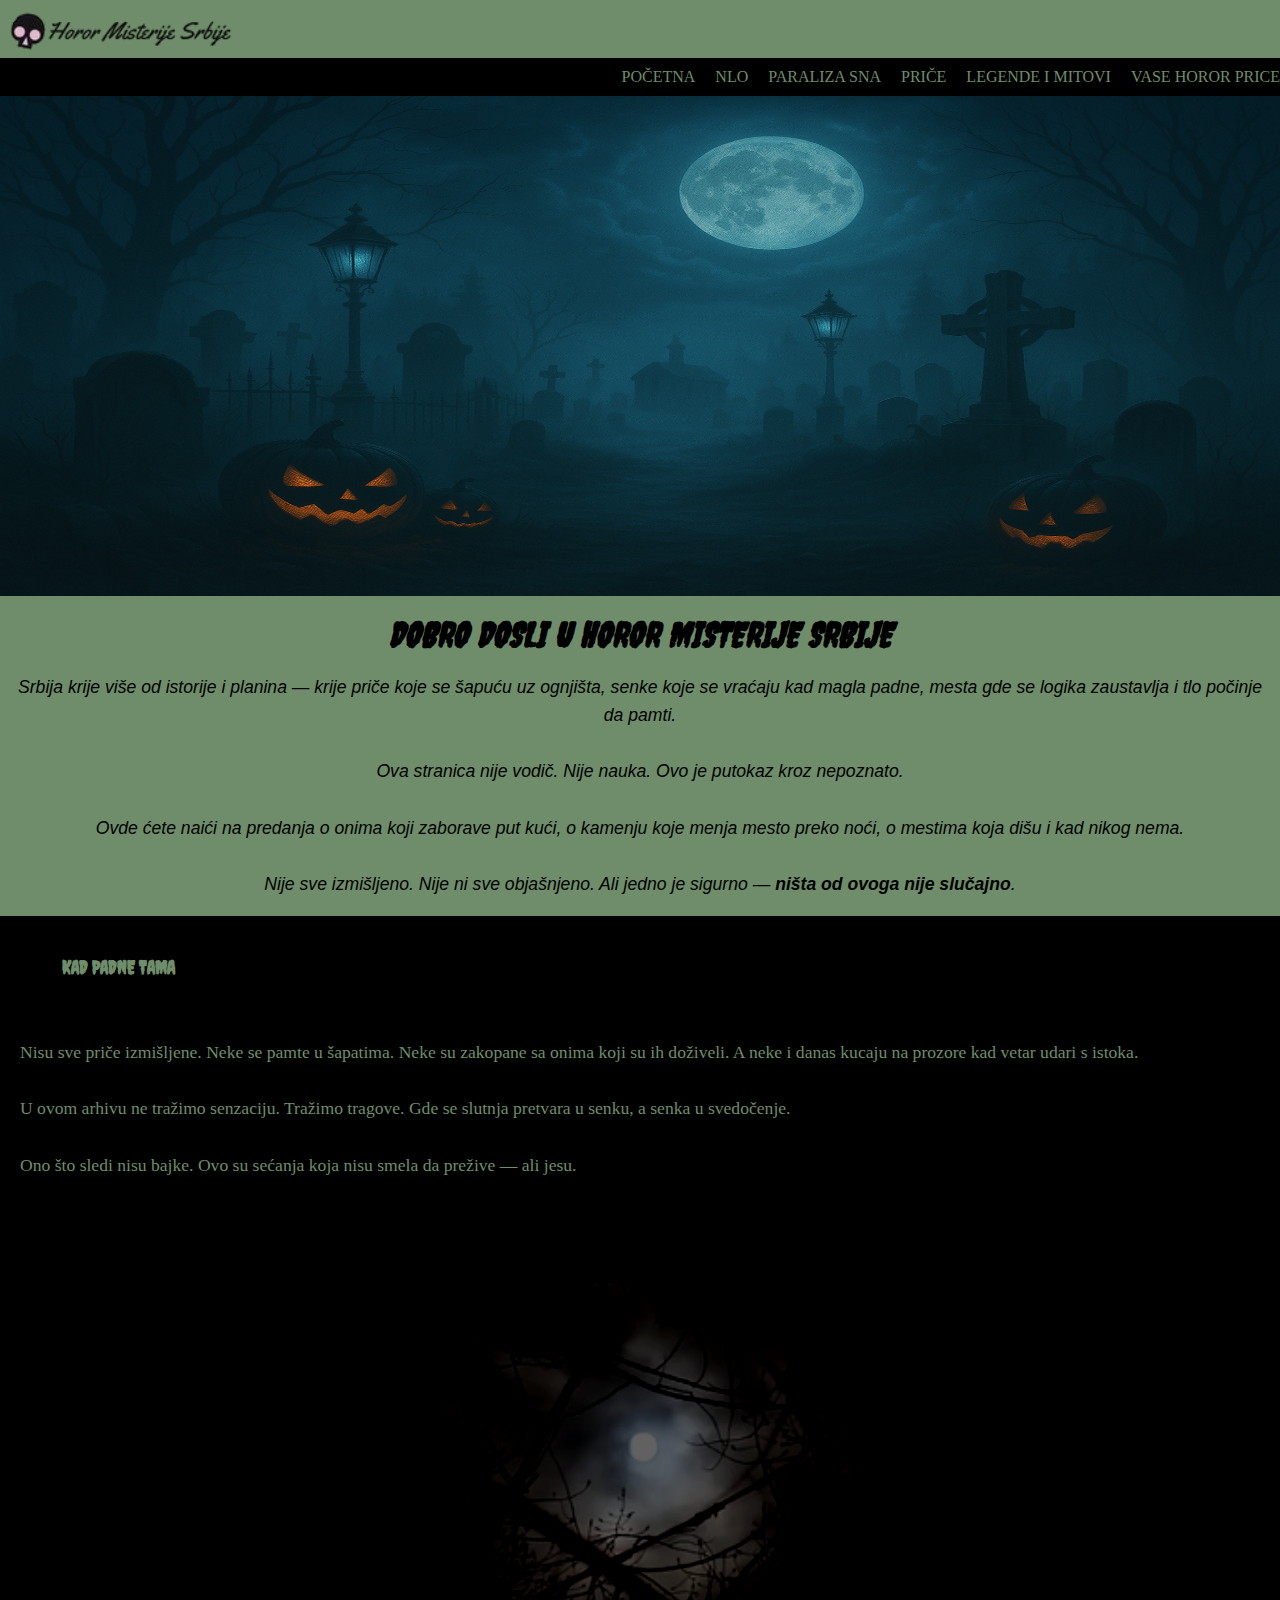
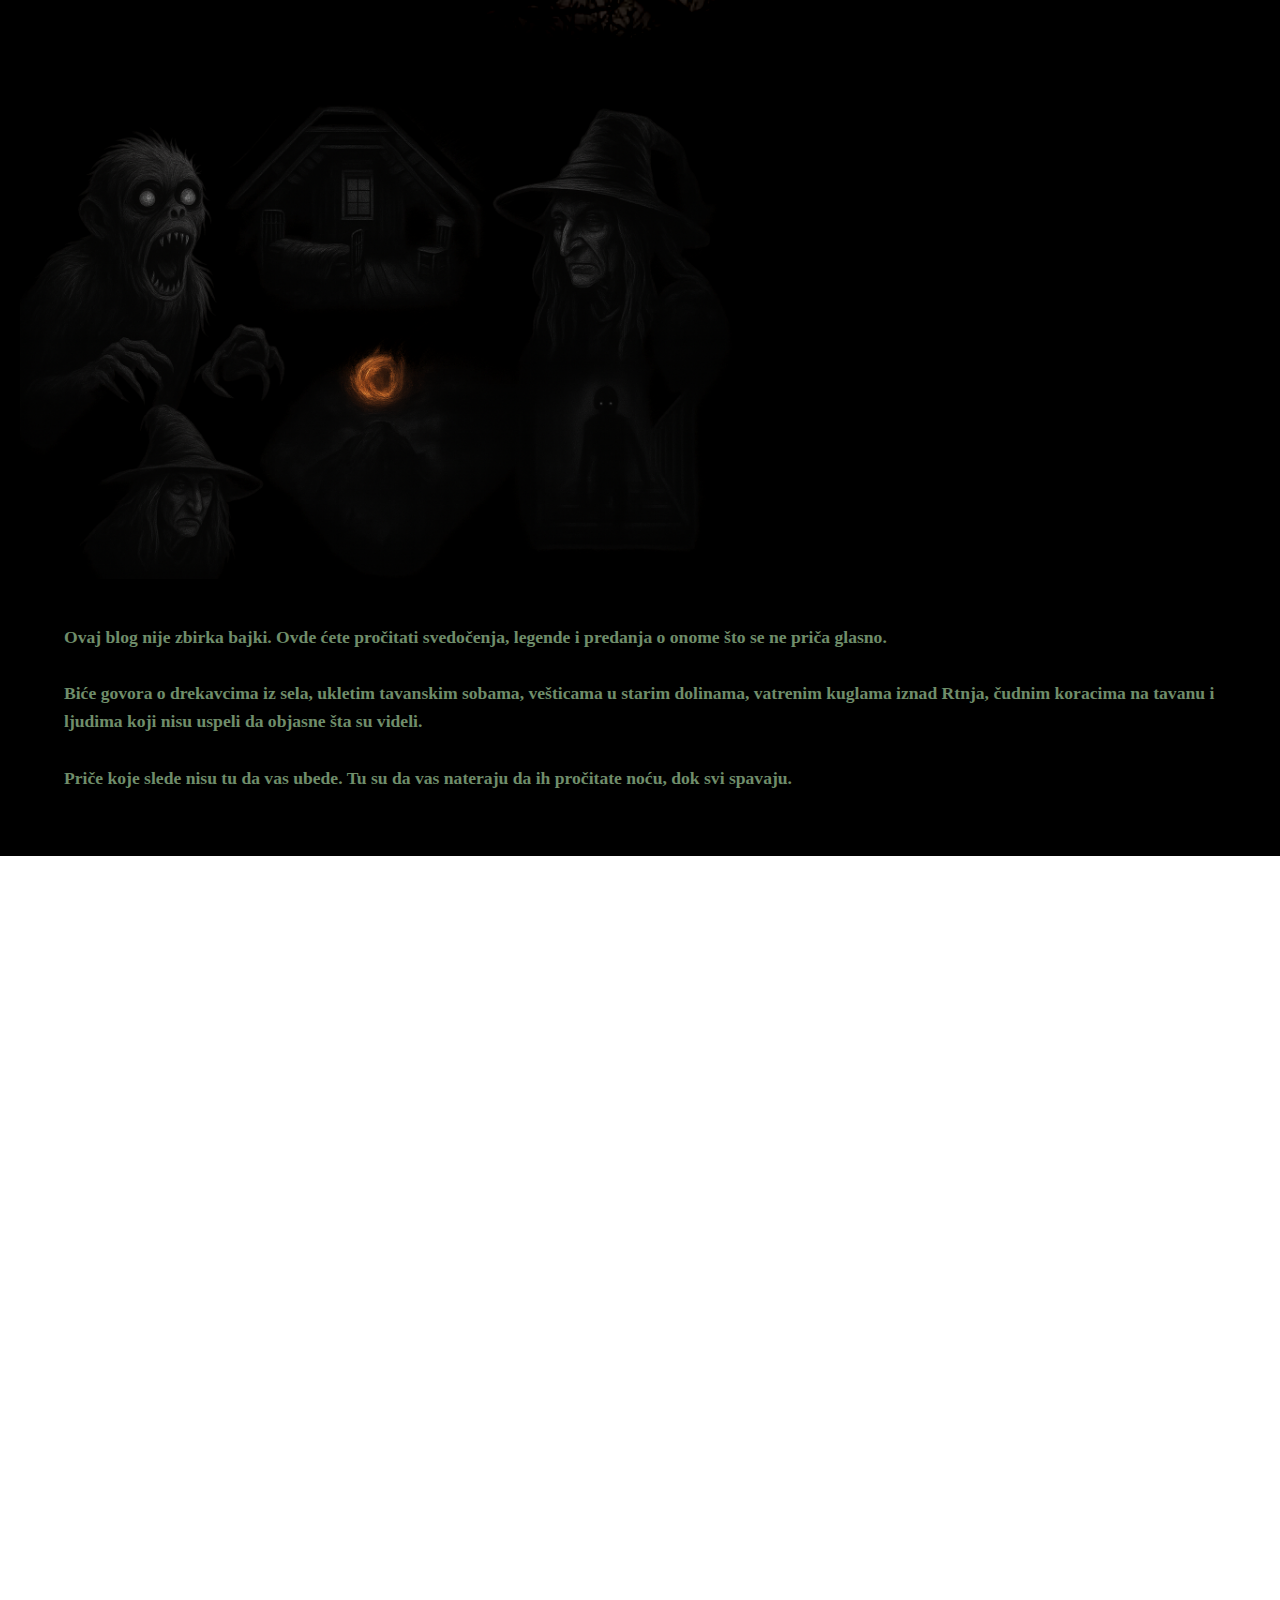
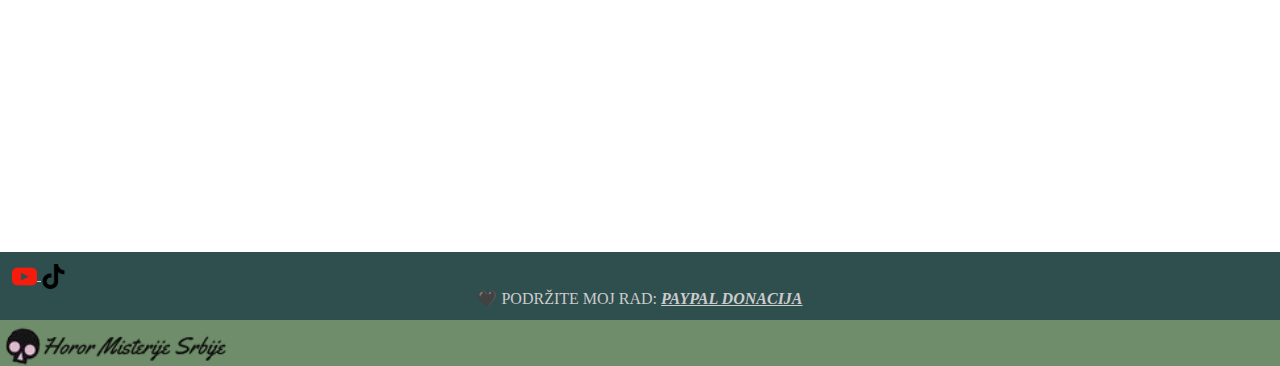
<file: index.html>
<!DOCTYPE html>
<html lang="sr">
<head>
 <meta charset="UTF-8">
<meta http-equiv="X-UA-Compatible" content="IE=edge">
<meta name="viewport" content="width=device-width, initial-scale=1.0">
<meta name="description" content="Horor Misterije Srbije - priče o nepoznatom, zaboravljenom i neispričanom iz mračnih predela Srbije.">
<meta name="keywords" content="Horor Misterije Srbije, misterije Srbije, horor priče, paranormalno, neobjašnjene pojave, NLO, drekavac, Rtanj, legende Srbije">
<meta name="author" content="Horor Misterije Srbije">
<meta name="robots" content="index, follow">
<!-- Open Graph / Facebook -->
<meta property="og:type" content="website">
<meta property="og:url" content="https://rema242.github.io/horor-misterije-srbije/">
<meta property="og:title" content="Horor Misterije Srbije | Legende i mitovi">
<meta property="og:description" content="Zaronite u najmračnije legende Srbije – od Sava Savanovića do drekavaca i šumskih demona.">
<meta property="og:image" content="https://rema242.github.io/horor-misterije-srbije/images/coverzamreze.png">

<!-- Twitter -->
<meta name="twitter:card" content="summary_large_image">
<meta name="twitter:url" content="https://rema242.github.io/horor-misterije-srbije/">
<meta name="twitter:title" content="Horor Misterije Srbije | Legende i mitovi">
<meta name="twitter:description" content="Zaronite u najmračnije legende Srbije – od Sava Savanovića do drekavaca i šumskih demona.">
<meta name="twitter:image" content="https://rema242.github.io/horor-misterije-srbije/images/coverzamreze.png">

<link rel="icon" href="images/favicon.ico" type="image/x-icon">
<link href="https://cdn.jsdelivr.net/npm/bootstrap@5.1.3/dist/css/bootstrap.min.css" rel="stylesheet" integrity="sha384-1BmE4kWBq78iYhFldvKuhfTAU6auU8tT94WrHftjDbrCEXSU1oBoqyl2QvZ6jIW3" crossorigin="anonymous">
<link rel="stylesheet" href="hms/css/style.css">
<link href="https://fonts.googleapis.com/css2?family=Creepster&display=swap" rel="stylesheet">

    <title>Misterije Srbije – Dobrodošli u svet neobjašnjivog</title>

<!-- Google tag (gtag.js) -->
<script async src="https://www.googletagmanager.com/gtag/js?id=G-H2RD7PQSHC"></script>
<script>
  window.dataLayer = window.dataLayer || [];
  function gtag(){dataLayer.push(arguments);}
  gtag('js', new Date());
  gtag('config', 'G-H2RD7PQSHC');
</script>

</head>
<body>
    
<div class="prvi-header">
    <div class="container">
        <div class="row">
            <div class="col-md-6">
         <img src="hms/images/Preview-removebg-preview-removebg-preview.png" height="46"  alt="logo">
            </div>
            <div class="col-md-6">


            </div>
        </div>
    </div>
</div>

<header class="header">
  <div class="container">
    <input type="checkbox" id="menu-toggle" />
    
    <div class="menu-wrap">
      <label for="menu-toggle" class="menu-icon">&#9776;</label>
      <nav class="nav">
      
<ul>
  <li><a href="index.html">Početna</a></li>
  <li><a href="nlo/index.html">NLO</a></li>
  <li><a href="blj/index.html">Paraliza sna</a></li>
  <li><a href="pri/index.html">Priče</a></li>
  <li><a href="lim/index.html">Legende i mitovi</a></li>
<li><a href="apr/index.html">Vase Horor Price</a></li>
</ul>


      </nav>
    </div>
  </div>
</header>



<div id="slideshow">
    <img src="hms/images/grobljeprva.png" alt="Slika 1" loading="lazy" decoding="async">
    <img src="hms/images/sus2.png" alt="Slika 2" loading="lazy" decoding="async">
    <img src="hms/images/cus3.png" alt="Slika 3" loading="lazy" decoding="async">
   </div>
  

  
<div class="content">
<div class="container">
  
<h3>Dobro dosli u Horor Misterije Srbije</h3>
<br>
<p>
Srbija krije više od istorije i planina — krije priče koje se šapuću uz ognjišta, senke koje se vraćaju kad magla padne, mesta gde se logika zaustavlja i tlo počinje da pamti. <br><br>

Ova stranica nije vodič. Nije nauka. Ovo je putokaz kroz nepoznato. <br><br>

Ovde ćete naići na predanja o onima koji zaborave put kući, o kamenju koje menja mesto preko noći, o mestima koja dišu i kad nikog nema. <br><br>

Nije sve izmišljeno. Nije ni sve objašnjeno. Ali jedno je sigurno — <b>ništa od ovoga nije slučajno</b>.
</p>



</div>
</div>

<div class="mist">
    <div class="container">
        <div class="row">
            <div class="col-md-6">
              <h3>Kad padne tama</h3><br>
<p>
Nisu sve priče izmišljene. Neke se pamte u šapatima. Neke su zakopane sa onima koji su ih doživeli. A neke i danas kucaju na prozore kad vetar udari s istoka. <br><br>

U ovom arhivu ne tražimo senzaciju. Tražimo tragove. Gde se slutnja pretvara u senku, a senka u svedočenje. <br><br>

Ono što sledi nisu bajke. Ovo su sećanja koja nisu smela da prežive — ali jesu.
</p>

            </div>
 <div class="col-md-6">
  <div class="video-wrapper">
    <video autoplay muted loop playsinline>
      <source src="hms/video/mesecc.mp4" type="video/mp4">
      Vaš browser ne podržava video tag.
    </video>
  </div>
</div>

        </div>
    </div>
</div>

<div class="djv">
    <div class="container">
        <div class="row">
            <div class="col-md-6">
<img src="hms/images/stv2.png" height="480" alt="ilustracija misticne pojave" >
            </div>
            <div class="col-md-6">
              
<h5>
Ovaj blog nije zbirka bajki. Ovde ćete pročitati svedočenja, legende i predanja o onome što se ne priča glasno.<br><br>

Biće govora o <b>drekavcima iz sela</b>, <b>ukletim tavanskim sobama</b>, <b>vešticama u starim dolinama</b>, <b>vatrenim kuglama iznad Rtnja</b>, <b>čudnim koracima na tavanu</b> i <b>ljudima koji nisu uspeli da objasne šta su videli</b>.<br><br>

Priče koje slede nisu tu da vas ubede. Tu su da vas nateraju da ih pročitate noću, dok svi spavaju.
</h5>

                </div>
        </div>
    </div>
</div>
</div>


<div class="mesta">
    <div class="container">
      <h3>Mesta kojih nema na mapi</h3><br>
<p>
Postoje sela<br>
gde se vrata zaključavaju<br>
pre nego što sunce dotakne horizont.<br><br>

Raskrsnice<br>
na kojima niko ne stoji<br>
kad počne da rominja.<br><br>

Šume<br>
koje ne šušte — već šapuću<br>
u jeziku koji niko više ne pamti.<br><br>

Rtanj.<br>
Đavolja varoš.<br>
Bobanova bara.<br>
Planina Cer.<br>
Tuneli bez kraja.<br>
Ikone koje su nestale.<br><br>

Ova tačke su na mapi.<br>
Ali ono što se tamo nalazi — nije.<br>

<br>
Putevi postoje.  <br>
I vode ka nečemu što niko ne ume da objasni.  <br>
Niti da prećuti.<br> <br>


Dalje odavde<br>
počinje ono što nije trebalo da se zapiše.<br>
Ali jeste.
</p>



    </div>
</div>





<div class="footer">
  <div class="container">
    <div class="row align-items-center justify-content-between">
      
      <div class=" col-md-9 d-flex justify-content-center justify-content-md-start flex-wrap gap-3 mb-3 mb-md-0">
       <a href="https://www.youtube.com/@HororMisterijeSrbije">
          <img src="hms/images/youtube.png" height="25" width="25" alt="youtube"> 
        </a>
     <a href="https://www.tiktok.com/@rema_pn">
          <img src="hms/images/tik-tok.png" height="25" width="25" alt="tiktok">
        </a>
          
  <p>🖤 Podržite moj rad: <a href="https://www.paypal.me/MarkoReMa" target="_blank" class="text-light">PayPal donacija</a></p>
      </div>

      <div class="col-12 col-md-3 text-center text-md-end">
        <img src="hms/images/Preview-removebg-preview-removebg-preview.png" height="46" alt="logo">
      </div>

    </div>
  </div>
</div>



<script>

images[0].classList.add('active'); // Postavi prvu sliku kao aktivnu odmah

</script>
       
<script>

let images = document.querySelectorAll('#slideshow img');
let currentIndex = 0;

// Postavi prvu sliku kao aktivnu odmah
images[currentIndex].classList.add('active');

function changeImage() {
    images[currentIndex].classList.remove('active');
    currentIndex = (currentIndex + 1) % images.length;
    images[currentIndex].classList.add('active');
}

setInterval(changeImage, 3000);

</script>
<script src="https://cdn.jsdelivr.net/npm/bootstrap@5.1.3/dist/js/bootstrap.bundle.min.js"></script>

</body>
</html>
</file>
<file: hms/css/style.css>
* {

    margin: 0;
    padding: 0;
    
}


*, *::before, *::after {
  box-sizing: border-box;
}


@media (max-width: 768px) {
  .mist, .djv, .dvor {
    padding: 10px;
  }

  img {
    height: auto;
  }

  .row {
    flex-direction: column;
  }
}


body {

overflow-x: hidden;

}


.prvi-header  {

    padding: 5px;
    height: 58px;
    background-color: #6F8D6A;
}

/* HEADER STILOVI */
.header {
  background-color: black;
  padding: 10px 0;
  position: relative;
  z-index: 1000;
}

.header .container {
  display: flex;
  justify-content: flex-end;
  align-items: center;
  flex-wrap: wrap;
}

/* NAVIGACIJA */
.nav ul {
  list-style: none;
  padding: 0;
  margin: 0;
  display: flex;
}

.nav ul li {
  margin-left: 20px;
}

.nav ul li a {
  text-decoration: none;
  text-transform: uppercase;
  color: #6F8D6A;
  transition: color 0.3s ease;
}

.nav ul li a:hover {
  color: #fff;
}

/* HAMBURGER */
.menu-icon {
  display: none;
  font-size: 2rem;
  color: #6F8D6A;
  cursor: pointer;
  margin-left: auto;
}

/* SAKRIVENI CHECKBOX */
#menu-toggle {
  display: none;
}

/* RESPONSIVE */
@media (max-width: 768px) {
  .container {
    justify-content: space-between;
  }

  .nav ul {
    flex-direction: column;
    background-color: black;
    position: absolute;
    top: 60px;
    right: 0;
    width: 100%;
    display: none;
    text-align: right;
    padding-right: 20px;
  }

  #menu-toggle:checked + .menu-wrap .nav ul {
    display: flex;
  }

  .menu-icon {
    display: block;
  }

  .nav ul li {
    margin: 10px 0;
  }
}



#slideshow img:first-child {
    display: block;
}

.content {

    padding: 18px;
    text-align: center;
font-family:'Segoe UI', Tahoma, Geneva, Verdana, sans-serif;
font-style:oblique;
    background-color: #6F8D6A;
}

.content h3 {

text-transform: uppercase;
font-size: 35px;

}


#slideshow {
    position: relative; /* Osigurava da slike budu smeštene unutar ovog okvira */
    width: 100%;
    height: 500px;
    overflow: hidden; /* Sprečava pojavljivanje više slika odjednom */
    
}

#slideshow img {
    position: absolute; /* Sva tri img zauzimaju isto mesto, jedno iznad drugog */
    top: 0;
    left: 0;
    width: 100%;
    height: 100%;
    display: none;
     opacity: 0;
  transition: opacity 1s ease-in-out;
  
}

#slideshow img.active {
    display: block;
    opacity: 1;
}

.mist {
padding: 20px;
    background-color: black;
    background-size: cover;
    color:#6F8D6A;
}

.mist img {

  max-width: 100%;
text-align: right;
  display: block;
}

.mist p {

  font-size: 20px;
}

.mist h3 {

    padding: 42px;
padding-top: 20px;
    color: #6F8D6A;
    text-transform: uppercase;
}

.video-wrapper {
  width: 100%;
  max-height: 480px;
  overflow: hidden;
   padding: 20px;
  box-sizing: border-box;
}

.video-wrapper video {
  width: 100%;
  height: 480px;
  object-fit: cover;
  filter: brightness(0.4) contrast(1.2);
}




.djv   {

    padding: 20px;
    background-color:black;
    background-size: cover;
    color:#6F8D6A;
}




.djv img {

 max-width: 100%;
 
  display: block;

}


.djv h5 {
padding: 44px;
   
}

.djv .col-md-6 {

     max-width: 100%;
  overflow-x: hidden;
}




.mesta {
  background-image: url('../images/mbg.png');
  background-size: cover;
  background-position: center center;
  background-repeat: no-repeat;
    background-attachment: fixed;
  min-height: 100vh;
  display: flex;
  justify-content: center;
  align-items: center;
  padding: 40px 20px;
  text-align: center;
  position: relative;
  color: #eaeaea;
  overflow: hidden;
}


.mesta h3 {

padding: 30px;
text-align: center;
text-transform: uppercase;
color:#fff

}


.mesta p {

    text-align: center;
    color:#fff;
}



h3 {
  font-family: 'Creepster', cursive;
}


        
        .footer {

            background-color:darkslategray;
         
        }

        .footer p {

       
          text-align: center;
          text-transform: uppercase;
        }

.footer p,
.footer a {
  color: #cccccc;
          
      }

 .footer a[href*="paypal"] {
  font-weight: bold;
  color: #cccccc;
  font-style: italic;
}
.footer a[href*="paypal"]:hover {
  color: white;
  text-shadow: 0 0 5px #6F8D6A;
}


        .footer img {
   display: inline-block;
  vertical-align: middle;
}


        .footer .col-md-3 {

            background-color:#6F8D6A;
        }

        .col-md-9   {

            padding: 12px;
           
            
        }

        .content p,
.mist p,
.djv h5,
.mesta p {
  font-size: 1.1rem;
  line-height: 1.6;
}

@media (max-width: 768px) {
  .content h3,
  .mist h3,
  .mesta h3 {
    font-size: 1.6rem;
  }

  .content p,
  .mist p,
  .djv h5,
  .mesta p {
    font-size: 1rem;
    padding: 10px;
  }
}
</file>
